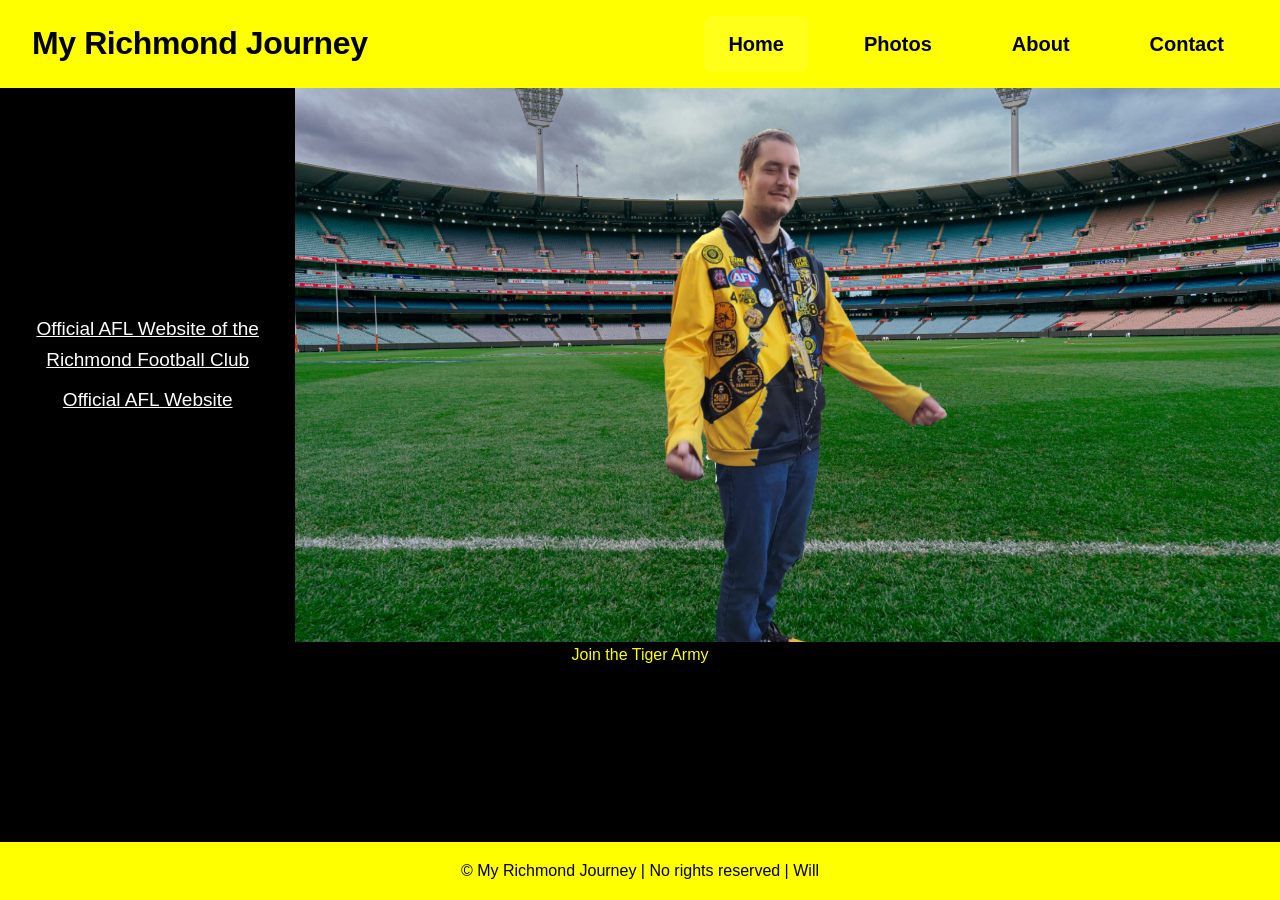
<file: index.html>
<!DOCTYPE html>
<html lang="en">
<head>
    <meta charset="UTF-8">
    <meta name="viewport" content="width=device-width,initial-scale=1.0">
    <meta name="description" content="My Richmond Journey">
    <link rel="stylesheet" href="css/global.css">
    <link rel="stylesheet" href="css/index.css">
<title>My Richmond Journey</title>
</head>
<body>
    <header>
        <h1>My Richmond Journey</h1>
        <input id="hamburger_checkbox" type="checkbox">
        <label for="hamburger_checkbox" id="hamburger_menu">
            <img id="hamburger_icon" src="images/hamburger-menu.png"
            alt="Menu" width="24" height="18">
            <span class="sr-only"> Toggle Navigation</span>
        </label>
        <nav>
            <a class="active_nav" href="index.html"> Home</a>
            <a href="gallery.html">Photos</a>
            <a href="about.html">About</a>
            <a href="contact.html">Contact</a>
        </nav>
    </header>
    <main>
        <aside>
            <a href="https://www.richmondfc.com.au/"> Official AFL Website of the Richmond Football Club</a>
            <a href="https://www.afl.com.au/"> Official AFL Website</a>
        </aside>

        <div class="hero">
        <picture>
            <source media="(min-width: 1200px)" srcset="images/HeroImage_1920.jpg">
            <source media="(min-width: 600px)" srcset="images/HeroImage_960.jpg">
            <img src="images/HeroImage_480.jpg" alt="images">
        </picture>
        </div>
    </main>
    <p> Join the Tiger Army</p>
    <footer>
        <p>&copy; My Richmond Journey | No rights reserved | Will</p>
    </footer>
</body>
</file>
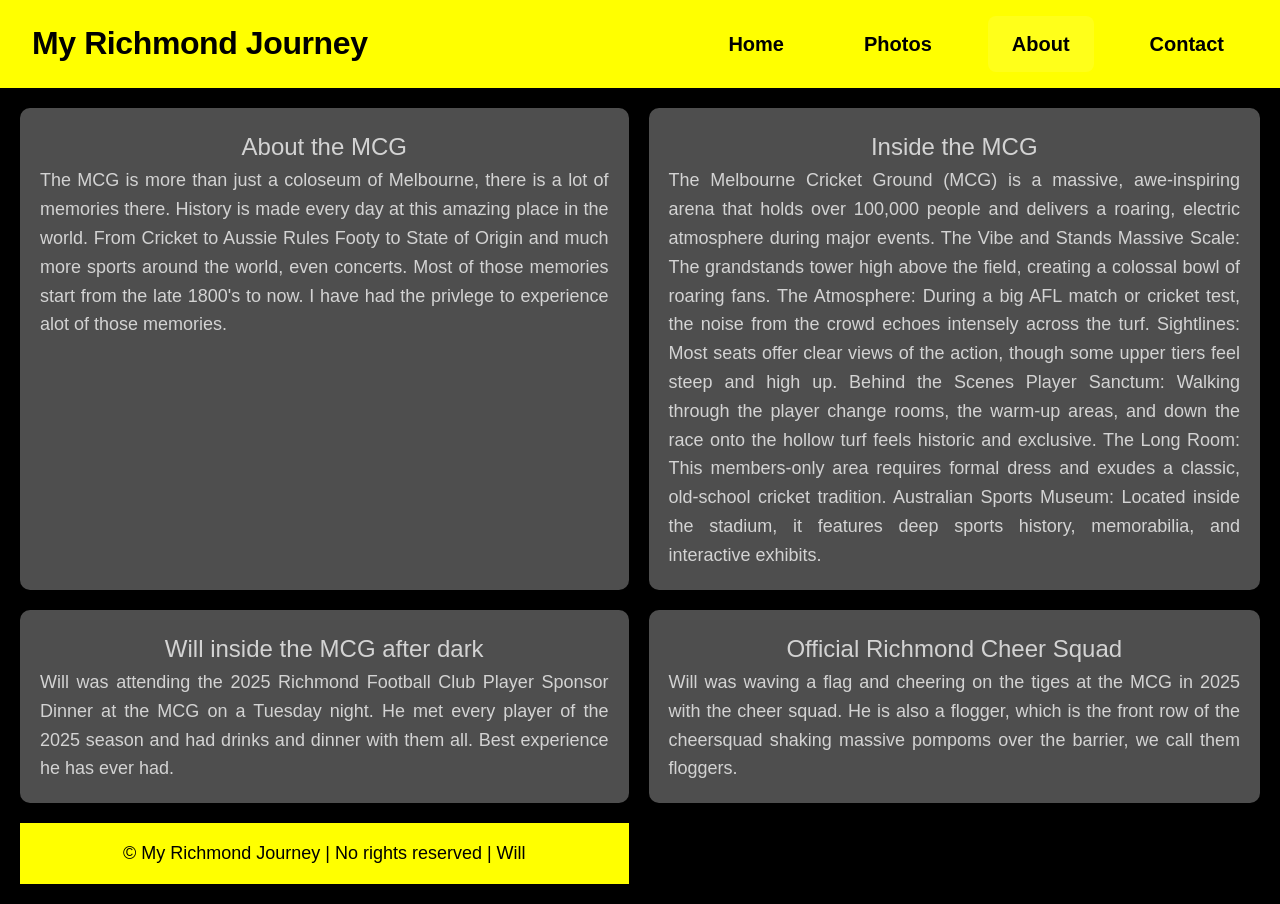
<file: about.html>
<!DOCTYPE html>
<html lang="en">
<head>
    <meta charset="UTF-8">
    <meta name="viewport" content="width=device-width,initial-scale=1.0">
    <meta name="description" content="My Richmond Journey">
    <link rel="stylesheet" href="css/global.css">
    <link rel="stylesheet" href="css/about.css">
    <title>My Richmond Journey</title>
</head>

<body>
    <header>
        <h1>My Richmond Journey</h1>
        <input id="hamburger_checkbox" type="checkbox">
        <label for="hamburger_checkbox" id="hamburger_menu">
            <img id="hamburger_icon" src="images/hamburger-menu.png"
            alt="Menu" width="24" height="18">
            <span class="sr-only"> Toggle Navigation</span>
        </label>
        <nav>
            <a href="index.html"> Home</a>
            <a href="gallery.html">Photos</a>
            <a class="active_nav" href="about.html">About</a>
            <a href="contact.html">Contact</a>
        </nav>
    </header>

    <main>
         <div id="container1">
         <h2>About the MCG</h2>
         <p>The MCG is more than just a coloseum of Melbourne, there is a lot of memories there.
        History is made every day at this amazing place in the world. 
        From Cricket to Aussie Rules Footy to State of Origin and much more sports around the world, even concerts.
        Most of those memories start from the late 1800's to now. I have had the privlege to experience alot of those memories.</p>
        </div>

        <div id="container2">
         <h2>Inside the MCG</h2>
         <p>The Melbourne Cricket Ground (MCG) is a massive, awe-inspiring arena that holds over 100,000 people and delivers a roaring, electric atmosphere during major events.
        The Vibe and Stands Massive Scale: The grandstands tower high above the field, creating a colossal bowl of roaring fans.
        The Atmosphere: During a big AFL match or cricket test, the noise from the crowd echoes intensely across the turf.
        Sightlines: Most seats offer clear views of the action, though some upper tiers feel steep and high up.
        Behind the Scenes Player Sanctum: Walking through the player change rooms, the warm-up areas, and down the race onto the hollow turf feels historic and exclusive.
        The Long Room: This members-only area requires formal dress and exudes a classic, old-school cricket tradition.
        Australian Sports Museum: Located inside the stadium, it features deep sports history, memorabilia, and interactive exhibits.</p>
        </div>

        <div id="container3">
         <h2>Will inside the MCG after dark</h2>
         <p>Will was attending the 2025 Richmond Football Club Player Sponsor Dinner at the MCG on a Tuesday night.
        He met every player of the 2025 season and had drinks and dinner with them all. Best experience he has ever had.
         </p>
         </div>

         <div id="container4">
         <h2>Official Richmond Cheer Squad</h2>
         <p>Will was waving a flag and cheering on the tiges at the MCG in 2025 with the cheer squad.
        He is also a flogger, which is the front row of the cheersquad shaking massive pompoms over the barrier, we call them floggers.
    </p>
    </div>
    <footer>
        <p>&copy; My Richmond Journey | No rights reserved | Will</p>
    </footer>
</body>
</html>
</file>
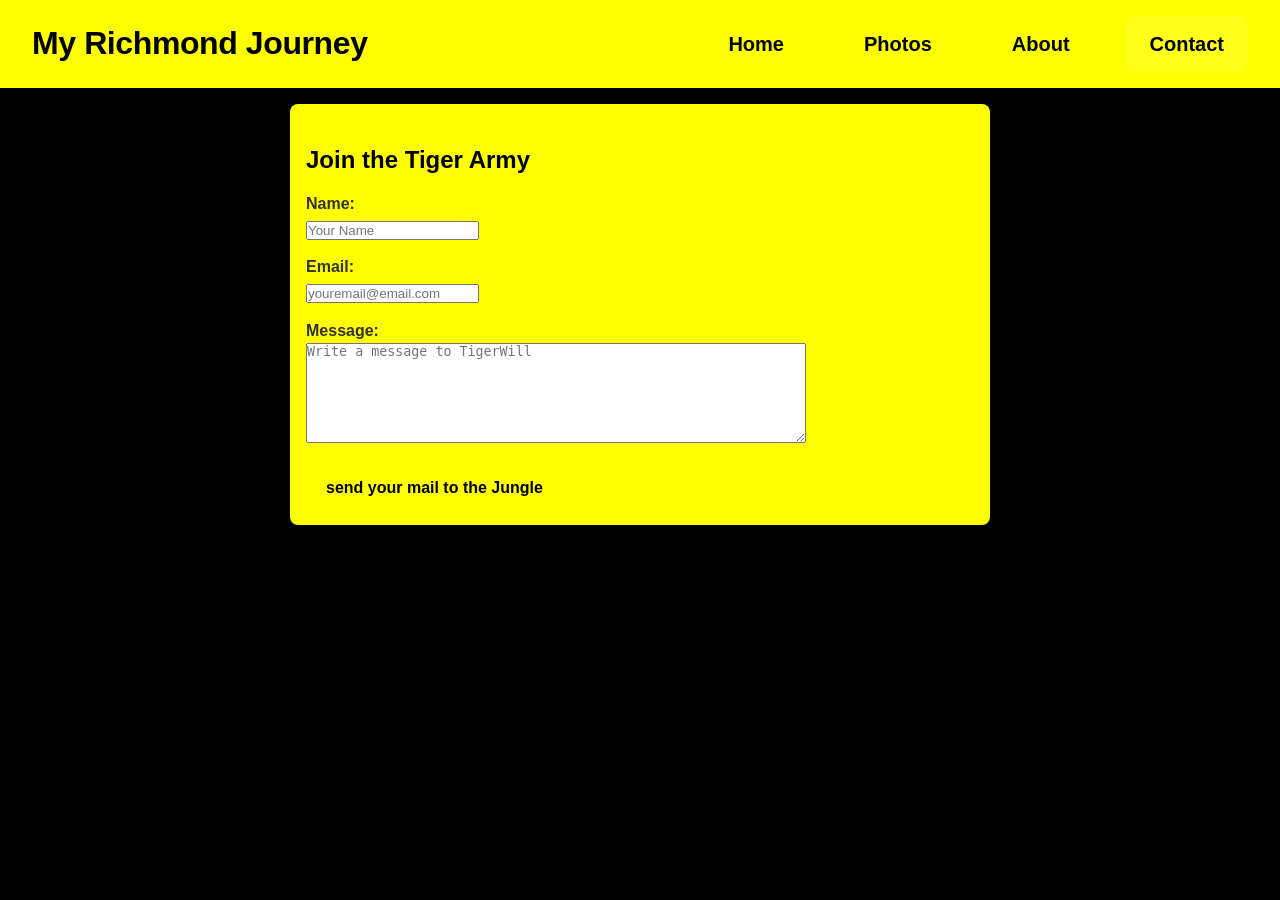
<file: contact.html>
<!DOCTYPE html>
<html lang="en">
<head>
    <meta charset="UTF-8">
    <meta name="viewport" content="width=device-width,initial-scale=1.0">
    <meta name="description" content="My Richmond Journey">
    <link rel="stylesheet" href="css/global.css">
    <link rel="stylesheet" href="css/contact.css">
    <title>My Richmond Journey</title>
</head>

<body>
    <header>
        <h1>My Richmond Journey</h1>
        <input id="hamburger_checkbox" type="checkbox">
        <label for="hamburger_checkbox" id="hamburger_menu">
            <img id="hamburger_icon" src="images/hamburger-menu.png"
            alt="Menu" width="24" height="18">
            <span class="sr-only"> Toggle Navigation</span>
        </label>
        <nav>
            <a href="index.html"> Home</a>
            <a href="gallery.html">Photos</a>
            <a href="about.html">About</a>
            <a class="active_nav" href="contact.html">Contact</a>
        </nav>
    </header>
    <form>
        <h2>Join the Tiger Army</h2>
        <label for="name">Name:</label>
        <input type="text" id="name" name="name" placeholder="Your Name">

        <label for="email">Email:</label>
        <input type="email" id="email" name="email" placeholder="youremail@email.com"><br>

        <label for="message">Message:</label>
        <textarea id="message" name="message" rows="5"
        placeholder="Write a message to TigerWill"></textarea>

        <input type="submit" value="send your mail to the Jungle">
    </form>
</body>
</html>
</file>
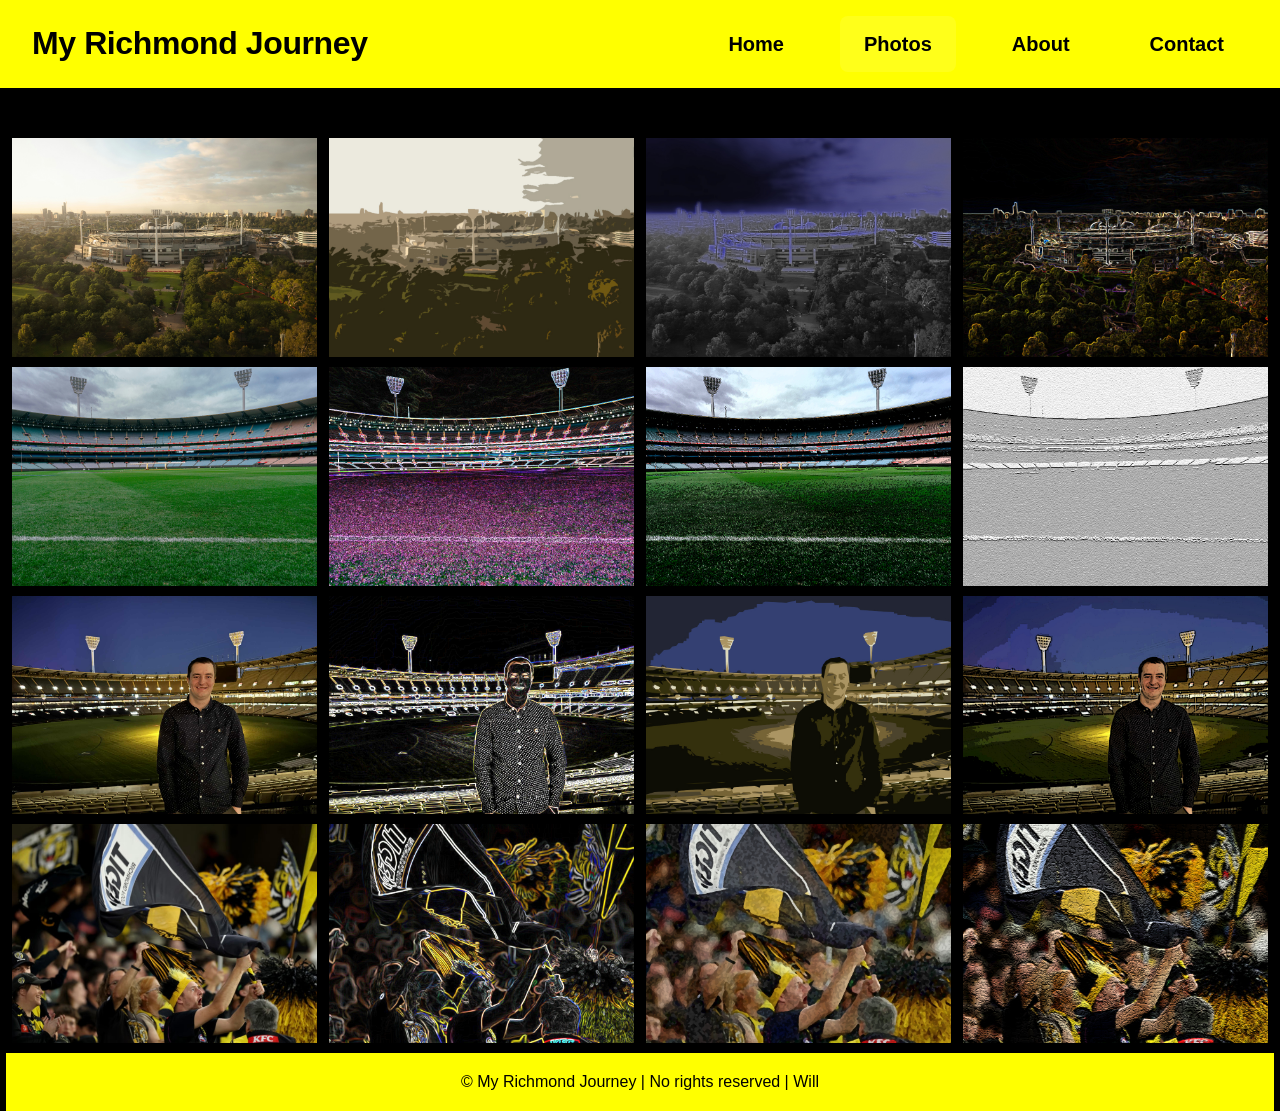
<file: gallery.html>
<!DOCTYPE html>
<html lang="en">
<head>
    <meta charset="UTF-8">
    <meta name="viewport" content="width=device-width,initial-scale=1.0">
    <meta name="description" content="My Richmond Journey">
    <link rel="stylesheet" href="css/global.css">
    <link rel="stylesheet" href="css/gallery.css">
<title>My Richmond Journey</title>
</head>

<body>
    <header>
        <h1>My Richmond Journey</h1>
        <input id="hamburger_checkbox" type="checkbox">
        <label for="hamburger_checkbox" id="hamburger_menu">
            <img id="hamburger_icon" src="images/hamburger-menu.png"
            alt="Menu" width="24" height="18">
            <span class="sr-only"> Toggle Navigation</span>
        </label>
        <nav>
            <a href="index.html"> Home</a>
            <a class="active_nav" href="gallery.html">Photos</a>
            <a href="about.html">About</a>
            <a href="contact.html">Contact</a>
        </nav>
    </header>
    <div id="row">
    <div class="column"> <!--colume 1-->
        <figure>
            <a href="images/mcg_no_filter.jpg" target="_blank">
            <img src="images/mcg_no_filter.jpg" alt="mcg_no_filter" width="960" height="720">
            </a>
        <figure>
            <a href="images/mcg_inside_no_filter.jpg" target="_blank">
            <img src="images/mcg_inside_no_filter.jpg" alt="mcg_inside_no_filter" width="960" height="720">
            </a>
        </figure>
        <figure>
            <a href="images/Will_at_mcg_after_dark_no_filter.jpg" target="_blank">
            <img src="images/Will_at_mcg_after_dark_no_filter.jpg" alt="Will_at_mcg_after_dark_no_filter" width="960" height="720">
            </a>
        </figure>
        <figure>
            <a href="images/Will_cheering_in_cheersquad_no_filter.JPG" target="_blank">
            <img src="images/Will_cheering_in_cheersquad_no_filter.JPG" alt="Will_cheering_in_cheersquad_no_filter" width="960" height="720">  
            </a>
        </figure>
    </div>

    <div class="column"> <!--colume 2-->
        <figure>
            <a href="images/mcg_cutout.jpg" target="_blank">
            <img src="images/mcg_cutout.jpg" alt="mcg_cutout" width="960" height="720">
            </a>
        </figure>
        <figure>
            <a href="images/mcg_inside glowing_edges.jpg" target="_blank">
            <img src="images/mcg_inside glowing_edges.jpg" alt="mcg_inside glowing_edges" width="960" height="720">
            </a>
        </figure>
        <figure>
            <a href="images/Will_at_mcg_after_dark_glowing_edges.jpg" target="_blank">
            <img src="images/Will_at_mcg_after_dark_glowing_edges.jpg" alt="Will_at_mcg_after_dark_glowing_edges">
            </a>
        </figure>
        <figure>
            <a href="images/Will_cheering_in_cheersquad_glowing_edges.jpg" target="_blank">
            <img src="images/Will_cheering_in_cheersquad_glowing_edges.jpg" alt="Will_cheering_in_cheersquad_glowing_edges">
            </a>
        </figure>
    </div>

     <div class="column"> <!--colume 3-->
         <figure>
            <a href="images/mcg_neon_glow.jpg" target="_blank">
            <img src="images/mcg_neon_glow.jpg" alt="mcg_neon_glow">
            </a>
        </figure>
        <figure>
            <a href="images/mcg_inside_ink_outlines.jpg" target="_blank">
            <img src="images/mcg_inside_ink_outlines.jpg" alt="mcg_inside_ink_outlines">
            </a>
        </figure>
        <figure>
            <a href="images/Will_at_mcg_after_dark_cutout.jpg" target="_blank">
            <img src="images/Will_at_mcg_after_dark_cutout.jpg" alt="Will_at_mcg_after_dark_cutout">
            </a>
        </figure>
        <figure>
            <a href="images/Will_cheering_in_cheersquad_sponge.jpg" target="_blank">
            <img src="images/Will_cheering_in_cheersquad_sponge.jpg" alt="Will_cheering_in_cheersquad_sponge">
            </a>
        </figure>
    </div>

    <div class="column"> <!--column 4-->
        <figure>
            <a href="images/mcg_glowing_edges.jpg" target="_blank">
            <img src="images/mcg_glowing_edges.jpg" alt="mcg_glowing_edges">
            </a>
        </figure>
        <figure>
            <a href="images/mcg_inside_note_paper.jpg" target="_blank">
            <img src="images/mcg_inside_note_paper.jpg" alt="mcg_inside_note_paper">
            </a>
        </figure>
        <figure>
            <a href="images/Will_at_mcg_after_dark_poster_edges.jpg" target="_blank">
            <img src="images/Will_at_mcg_after_dark_poster_edges.jpg" alt="Will_at_mcg_after_dark_poster_edges">
            </a>
        </figure>
        <figure>
            <a href="images/Will_cheering_in_cheersquad_craquelure.jpg" target="_blank">
            <img src="images/Will_cheering_in_cheersquad_craquelure.jpg" alt="Will_cheering_in_cheersquad_craquelure">
            </a>
        </figure>
    </div>
</body>
    <footer>
        <p>&copy; My Richmond Journey | No rights reserved | Will</p>
    </footer>
</file>
<file: css/global.css>
* {
  margin: 0;
  padding: 0;
  box-sizing: border-box;
}

body {
  font-family: 'Segoe UI', Tahoma, Geneva, Verdana, sans-serif;
  line-height: 1.6;
  color: yellow;
  background-color: black;
  min-height: 100vh;
  display: flex;
  flex-direction: column;
  scroll-behavior: smooth;
}

header {
  background-color: yellow;
  color: black;
  padding: 16px 32px;
  position: sticky;
  top: 0;
  left: 0;
  width: 100%;
  z-index: 1000;
  display: flex;
  justify-content: space-between;
  align-items: center;
}

footer {
  background-color: yellow;
  color: black;
  padding: 16px 32px;
  text-align: center;
  font-size: 16px;
  width: 100%;
  margin-top: auto;
}

h1 {
  font-family: Verdana, Geneva, Tahoma, sans-serif;
  font-size: 32px;
  font-weight: 700;
  letter-spacing: -0.4px;
  flex: 1;
}

#hamburger_checkbox {
  display: none;
}

#hamburger_menu {
  display: none;
  cursor: pointer;
  z-index: 1001;
  margin-left: 16px;
}

#hamburger_icon {
  display: none;
  width: 50px;
  height: 50px;
  object-fit: contain;
}

.sr-only {
  position: absolute;
  width: 1px;
  height: 1px;
  padding: 0;
  margin: -1px;
  overflow: hidden;
  clip-path: inset(0%);
  white-space: nowrap;
  border: 0;
}

nav {
  display: flex;
  gap: 16px;
  justify-content: flex-end;
  flex: none;
}

nav a {
  font-size: 20px;
  font-weight: 700;
  color: black;
  text-decoration: none;
  padding: 12px 24px;
  border-radius: 8px;
  transition: all 0.3s ease;
  position: relative;
}

nav a:hover {
  background: rgb(255, 0, 0);
  color: black;
  transform: none;
}

nav a.active_nav {
  background: rgba(255, 255, 255, 0.1);
  color: black;
}

@media only screen and (max-width: 768px) {

  #hamburger_menu {
    display: block;
  }

  #hamburger_icon {
    display: block;
  }

  nav {
    display: none;
    flex-direction: column;
    gap: 16px;
    background-color: #434a53;
    position: absolute;
    top: 100%;
    right: 0;
    width: 200px;
    z-index: 999;
    border-radius: 0 0 8px 8px;
  }

  #hamburger_checkbox:checked ~ nav {
    display: flex;
  }

  nav a {
    padding: 16px;
    font-size: 19px;
    border-radius: 0;
    text-align: center;
  }
}

@media only screen and (min-width: 769px) {

  #hamburger_menu {
    display: none;
  }

  nav {
    display: flex !important;
    flex-direction: row;
    gap: 32px;
    position: static;
    width: auto;
    background: none;
  }
}
</file>
<file: css/index.css>
h2 {
    display: none;
}

p {
    text-align: center;
}

aside{
    font-size: 19px;
    padding: 0px 0;
    text-align: center;
    width: 100%;
}

aside a {
    color: white;
    display: block;
    padding: 5px 0;
    width: 100%;
}

aside a:hover {
    background-color: red;
    color: white;
}

.hero {
    width: 100%;
    aspect-ratio: 16 / 9;
    overflow: hidden;
    position: relative;
    display: flex;
    align-items: center;
    justify-content: center;
}

.hero img {
    width: 100%;
    height: 100%;
    object-fit: cover;
    position: absolute;
    inset: 0;
}

@media only screen and (min-width: 768px) {
    main {
        display: flex;
    }
aside{
    align-items: center;
    display: flex;
    flex-direction: column;
    float: left;
    justify-content: center;
    width: 30%;
}  

section {
    display: inline;
    float: right;
    width: 70%;
}
.indexbody {
    align-self: center;
    margin:10px;
    padding:10px;
    box-sizing: border-box;
    background-color: white;
    color: white;
    font-size: 19px;
    line-height: 1.6;
}

}
</file>
<file: css/about.css>
h2 {
    font-size: 24px;
    font-weight: normal;
    text-align: center;
}

p {
    font-size: 18px;
}

main > div {
    background-color: rgb(143, 143, 143);
    border-radius: 10px;
    font-size: 30px;
    padding: 20px;
    text-align: left;
}

#container1 {
    background-color: rgb(78, 78, 78);
    color: lightgrey;
    grid-area: area1;
    text-align: justify;
}

#container2 {
    background-color: rgb(78, 78, 78);
    color: lightgrey;
    grid-area: area2;
    text-align: justify;
}

#container3 {
    background-color: rgb(78, 78, 78);
    color: lightgrey;
    grid-area: area3;
    text-align: justify;
}

#container4 {
    background-color: rgb(78, 78, 78);
    color: lightgrey;
    grid-area: area4;
    text-align: justify;
}

main {
    display: grid;
    grid-template-areas: 
    'area1'
    'area2'
    'area3'
    'area4';
    grid-template-columns: auto;
    grid-template-rows: auto;
    grid-gap: 20px;
    padding: 20px;
}

@media only screen and (min-width: 992px) {
    main {
        grid-template-areas:
        'area1 area2'
        'area3 area4';
    }
}
</file>
<file: css/contact.css>
main {
    padding: 16px;
    max-width: 1200px;
    margin: 96px auto 16px;
}

.contact-main {
    text-align: justify;
}

h2 {
    margin: 24px 0 16px 0;
    font-weight: bold;
    font-size: 24px;
    line-height: 1.3;
    color: black;
    }

h3 {
    margin: 16px 0 8px 0;
    font-weight: 600;
    font-size: 22px;
    color: lightgrey;
}

.contact-main p,
.contact-main address,
.contact-main form,
.contact-main .copyright-block {
    text-align: left;
    margin-left: 0;
}

form {
    max-width: 700px;
    width: 100%;
    margin: 16px auto;
    background-color: yellow;
    padding: 16px;
    border-radius: 8px;
    box-sizing: border-box;
}

fieldset {
    border: none;
    padding: 0;
    margin: 0;
}

label {
    font-weight: 600;
    margin-top: 12px;
    display: block;
    color: #333;
}

input[type="text"]
input[type="email"]
textarea {
    width: 100%;
    padding: 8px;
    margin-top: 4px;
    font-family: 'Trebuchet MS', 'Lucida Sans Unicode', 'Lucida Grande', 'Lucida Sans', Arial, sans-serif;
    font-size: 16px;
    box-sizing: border-box;
}

textarea {
    min-height: 100px;
    min-width: 500px;
    resize: vertical;
}

input[type="submit"] {
margin-top: 16px;
background-color: yellow;
color: black;
font-size: medium;
border: none;
padding: 12px 20px;
border-radius: 6px;
font-weight: 700;
}

input[type="submit"]:hover,
input[type="submit"]:focus {
    background-color: red;
    color: white;
}

input[disabled]
textarea[disabled] {
    background-color: #eee;
    cursor: not-allowed
}

address {
    font-style: normal;
    line-height: 1.6;
    margin: 16px 0;
}

address a {
    color: red;
    font-weight: 500;
}
</file>
<file: css/gallery.css>
#row {
    display: flex;
    flex-wrap: wrap;
    padding: 0 12px;
}

.column {
    text-align: center;
    margin-top: 50px;
    margin-left: auto;
    margin-right: auto;
    max-width: 100%;
}

.column img {
    width: 100%;
    height: auto;
    aspect-ratio: 4 / 3;
    object-fit: cover;
    padding-bottom: 10px;
    display: block;
}

@media only screen and (min-width: 768px) {
    .column {
        max-width: 50%;
        padding: 0 6px;
    }

    #row {
        padding: 0 6px;
    }
}

@media only screen and (min-width: 1200px) {
    .column {
        max-width: 25%;
    }
}
</file>
